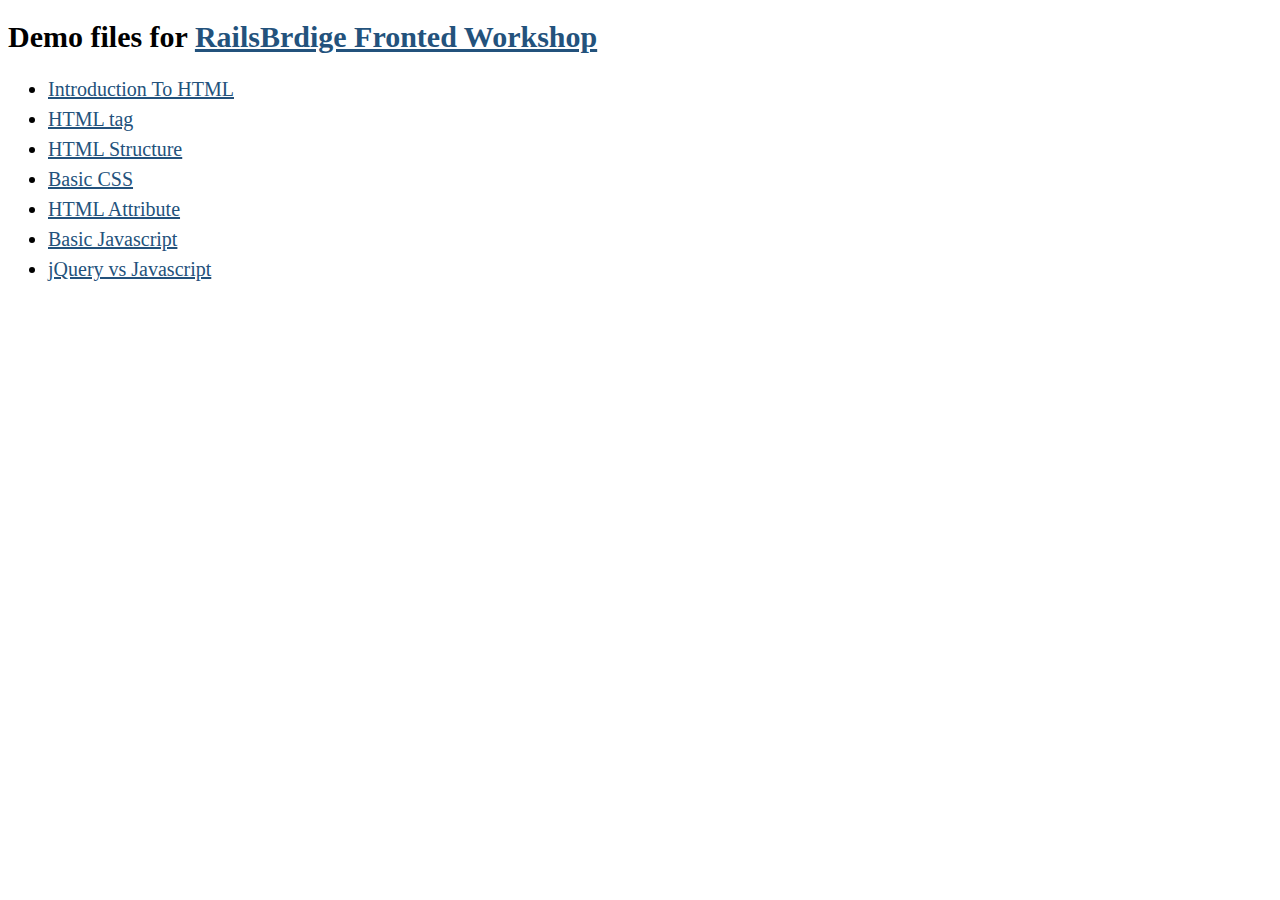
<file: demo/index.html>
<!DOCTYPE html>
<html>
<head>
	<meta charset="utf-8">
	<title> Fronted workshop - Demo Files</title>
	<style type="text/css" media="screen">
		a, a:visited, a:hover, a:focus{
			color: #23527c;
		}
		h1{
			font-size: 30px;
		}
		li{
           font-size: 20px;
           line-height: 30px;
		}
	</style>
</head>
<body>
	
	<h1>Demo files for <a href="http://docs.railsbridge.org/frontend/frontend" target="_blank">RailsBrdige Fronted Workshop</a></h1>
	<ul>
		<li><a href="1-html.html">Introduction To HTML</a></li>
		<li><a href="2-tag.html">HTML tag</a></li>
		<li><a href="3-page-structure.html">HTML Structure</a></li>
		<li><a href="4-css.html">Basic CSS</a></li>
		<li><a href="5-attribute.html">HTML Attribute</a></li>
		<li><a href="6-js-interactive.html">Basic Javascript</a></li>
		<li><a href="7-js-jquery.html">jQuery vs Javascript</a></li>
	</ul>
</body>
</html>
</file>
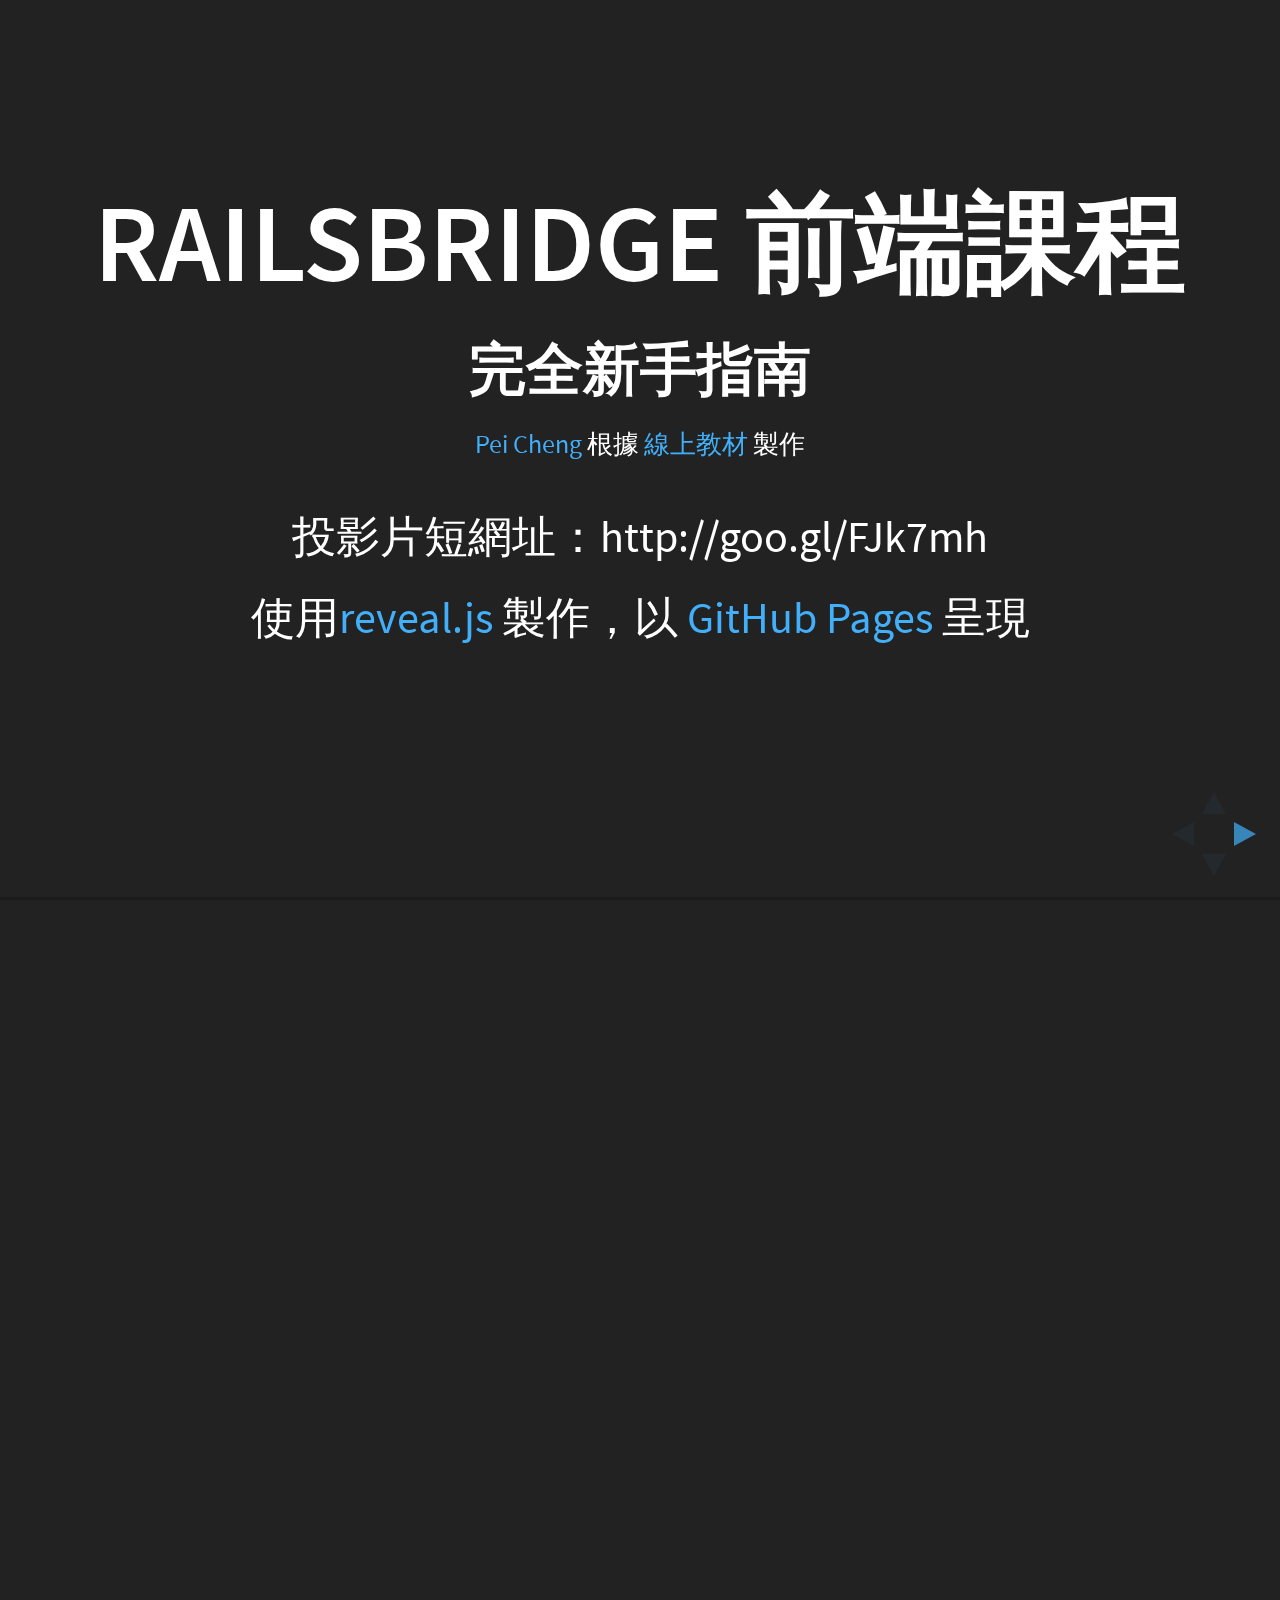
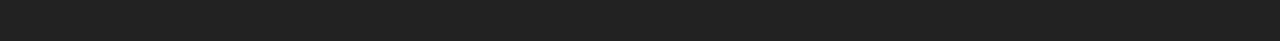
<file: slides/index.html>
<!doctype html>
<html lang="en">

	<head>
		<meta charset="utf-8">

		<title>RailsBridge Frontend Course</title>

		<meta name="description" content="A framework for easily creating beautiful presentations using HTML">
		<meta name="author" content="Hakim El Hattab">

		<meta name="apple-mobile-web-app-capable" content="yes" />
		<meta name="apple-mobile-web-app-status-bar-style" content="black-translucent" />

		<meta name="viewport" content="width=device-width, initial-scale=1.0, maximum-scale=1.0, user-scalable=no, minimal-ui">

		<link rel="stylesheet" href="css/reveal.css">
		<link rel="stylesheet" href="css/theme/black.css" id="theme">

		<!-- Code syntax highlighting -->
		<link rel="stylesheet" href="lib/css/zenburn.css">

		<!-- Printing and PDF exports -->
		<script>
			var link = document.createElement( 'link' );
			link.rel = 'stylesheet';
			link.type = 'text/css';
			link.href = window.location.search.match( /print-pdf/gi ) ? 'css/print/pdf.css' : 'css/print/paper.css';
			document.getElementsByTagName( 'head' )[0].appendChild( link );
		</script>

		<!--[if lt IE 9]>
		<script src="lib/js/html5shiv.js"></script>
		<![endif]-->
	</head>

	<body>

		<div class="reveal">

			<!-- Any section element inside of this container is displayed as a slide -->
			<div class="slides">
				<section>
					<h1>RailsBridge 前端課程</h1>
					<h3>完全新手指南</h3>
					<p>
						<small><a href="https://www.facebook.com/pei.w.cheng" target="_blank">Pei Cheng</a> 根據 <a href="http://docs.railsbridge.org/frontend/frontend" target="_blank">線上教材</a> 製作</small>
					</p>
					<p>投影片短網址：http://goo.gl/FJk7mh</p>
					<p>使用<a href="http://lab.hakim.se/reveal-js/" target="_blank">reveal.js</a> 製作，以 <a href="https://pages.github.com/" target="_blank">GitHub Pages</a> 呈現</p>
				</section>

				<section>
					<section>
						<h2>動手做</h2>
						<p>今天帶了電腦就來玩吧</p>
						<p><img src="images/page_sample.jpg" alt=""></p>
					</section>
					<section>
						<h2>Agenda</h2>
						<table>
							<tbody>
								<tr>
									<td>9:30 - 12:30</td>
									<td>介紹 HTML, CSS, DevTool</td>
								</tr>
								<tr>
									<td>12:30 - 14: 00</td>
									<td>午餐</td>
								</tr>
								<tr>
									<td>14:00~</td>
									<td>下載起始檔案，開始動手做</td>
								</tr>
								<tr>
									<td>16:30</td>
									<td>大家分享自己的作品</td>
								</tr>
								<tr>
									<td>17:00</td>
									<td>結尾 (介紹 JS, 學習資源)</td>
								</tr>
								<tr>
									<td> </td>
									<td>拍照 賦歸</td>
								</tr>
							</tbody>
						</table>
					</section>
					<section>
						<h2>今天會用到的...</h2>
						<ul>
							<li>瀏覽器 - Chrome</li>
							<li>文字編輯器 - sublime Text</li>
						</ul>
					</section>
					<section>
						<h2>今天玩什麼</h2>
						<ul>
							<li>HTML - 網頁結構</li>
							<li>CSS - 調整排版與樣式</li>
							<li>Javascript - 互動</li>
						</ul>
					</section>
				</section>

				<section>
					<section>
						<h2>What is HTML?</h2>
						<p><span style="color: #FF0;">H</span>yper-<span style="color: #FF0;">T</span>ext <span style="color: #FF0;">M</span>arkup <span style="color: #FF0;">L</span>anguage</p>
						<p>超文件標示語言</p>
						<p class="fragment">「網頁建立和其它可在網頁瀏覽器中看到的資訊」(<a href="http://zh.wikipedia.org/wiki/HTML" target="_blank">Wiki</a>)</p>
					</section>
					<section>
						<h2>Hello World!</h2>
						<ol>
							<li>開始之前，先確認大家的環境</li>
							<li>瀏覽器 - Chrome</li>
							<li>文字編輯器 - Submline Text 3</li>
							<li>Let's coding!</li>
							<li><a href="#/10">Sublime Text 指令</a></li>
							<li><a href="../demo/1-html.html" target="_blank">Demo 1 Hello World</a></li>	
						</ol>
					</section>
				</section>
				<section>
					<section>
						<h2>HTML Tag</h2>
					<p>Tag 用來決定文字代表什麼</p>
					<p>巢狀結構</p>
					<p>Hi, I am <em>Pei</em></p>
					<pre><code data-trim>
<p>Hi, I am <em>Pei</em></p>
					</code></pre>
					<p><a href="../demo/2-tag.html" target="_blank">Demo 2 - html tag</a></p>
					</section>
					<section>
						<h2>常見 HTML tag (part 1)</h2>
						<table align="center" border="1" cellpadding="3" cellspacing="0">
							<tbody><tr>
							<th>Tag</th>
							<th>Purpose</th>
							</tr>
							<tr>
							<td>a</td>
							<td>A link (the 'a' stands for Anchor)</td>
							</tr>
							<tr>
							<td>h1-h6</td>
							<td>Various headers, h1 is the most important, h6 the least.</td>
							</tr>
							<tr>
							<td>ul</td>
							<td>Start a bulleted list (an 'unordered list')</td>
							</tr>
							<tr>
							<td>ol</td>
							<td>Start a numbered list (an 'ordered list')</td>
							</tr>
							<tr>
							<td>li</td>
							<td>A single thing within a list (a 'list item')</td>
							</tr>
							</tbody>
						</table>
					</section>
					<section>
						<h2>常見 HTML tag (part 2)</h2>
						<table>
							<tbody>
							<tr>
							<th>Tag</th>
							<th>Purpose</th>
							</tr>
								<tr>
							<td>table, tr, td</td>
							<td>You can make tables (like this one) with table rows and data cells</td>
							</tr>
							<tr>
							<td>form</td>
							<td>A form that can collect data from user input</td>
							</tr>
							<tr>
							<td>input</td>
							<td>A text input, a button, or a checkbox in a form</td>
							</tr>
							<tr>
							<td>div</td>
							<td>A section marker that doesn't do anything specific to the contents itself, but does make a new line after.</td>
							</tr>
							<tr>
							<td>span</td>
							<td>Another section marker that doesn't do anything to its contents, but is inline - it does not make a new line after.</td>
							</tr>
							</tbody></table>
							</tbody>
						</table>
					</section>
					<section>
						<h2>HTML 頁面結構</h2>
						<p><a href="../demo/3-page-structure.html" target="_blank"> Demo 3 - Page Structure</a></p>
						<p>doctype, head, body</p>		
					</section>
					<section>
						<h2>HTML5 語意標籤</h2>
						<table align="center" border="1" cellpadding="3" cellspacing="0">
							<tbody><tr>
							<th>Tag</th>
							<th>Purpose</th>
							</tr>
							<tr>
							<td>section</td>
							<td>A section of a document</td>
							</tr>
							<tr>
							<td>nav</td>
							<td>A navigation section</td>
							</tr>
							<tr>
							<td>header</td>
							<td>The header for a page. (This is different from the head element, which contains metadata about the page!)</td>
							</tr>
							<tr>
							<td>footer</td>
							<td>The footer for a page</td>
							</tr>
							<tr>
							<td>main</td>
							<td>The important content on a page</td>
							</tr>
							<tr>
							<td>aside</td>
							<td>Content not essential to the main content</td>
							</tr>
							</tbody></table>
					</section>
				</section>
				<section>
					<section>
						<h2>CSS</h2>
						<p><span style="color: #FF0;">C</span>ascading <span style="color: #FF0;">S</span>tyle<span style="color: #FF0;">S</span>heets - 階層式樣式表</p>
						<p>提供樣式</p>
						<p></p>	
					</section>
					<section>
						<h2>CSS selector</h2>
						<p><img src="images/css.png" alt="CSS selector"></p>
						<a href="http://www.w3schools.com/tags/ref_color_tryit.asp" target="_blank">PapayaWhip? （顏色名字和色碼）</a>
					</section>
					<section>					
						<h2>padding 是什麼？</h2>
						<p><img src="images/boxmodel.png" alt="Box Model"></p>
						<p><a href="../demo/4-css.html" target="_blank">Demo 4 - CSS 動手玩</a></p>

					</section>
					<section>
						<h2>CSS reference</h2>
						<p><a href="https://developer.mozilla.org/en-US/docs/Web/CSS/Reference" target="_blank">MDN CSS reference</a></p>
						<p>使用時可搭配 <a href="http://caniuse.com/" target="_blank">Can I Use</a> 查詢瀏覽器支援</p>
					</section>
				</section>
				<section>
					<section>
						<h2>HTML 屬性 (Attributes)</h2>
						<p>提供 tag 額外資訊，例如不同的表單輸入</p>
					</section>
					<section>
						<h2>表單</h2>
						<p>
							<input type="text"><br>
							<input type="password"><br>
							<input type="radio" name="gender" value="boy">男生
							<input type="radio" name="gender" value="girl">女生<br>
							嗜好：<input type="checkbox" name="hobby" value="read">閱讀 <input type="checkbox" name="hobby" value="music">音樂 <input type="checkbox" name="hobby" value="movie">電影
						</p>
						<pre><code>
<input type="text">
<input type="password">
<input type="radio" name="gender" value="boy">男生 <input type="radio" name="gender" value="girl">女生
嗜好：<input type="checkbox" name="hobby" value="read">閱讀 <input type="checkbox" name="hobby" value="music">音樂 <input type="checkbox" name="hobby" value="movie">電影
						</code></pre>
					</section>
					<section>
						<h2>class &amp; id</h2>
						<p>給 tag 名字，根據這些名字來寫 css</p>
						<p>特定 tag -> id</p>
						<p>一群 tag -> class</p>
						<p><a href="../demo/5-attribute.html" target="_blank">Demo 5: HTML Attribute</a></p>	
					</section>
				</section>
				<section>
					<section>
						<h2>DevTool</h2>
						<p>直接打開瀏覽器吧</p>
						<p>打開方式：</p>
						<ul>
							<li>右鍵 -> 檢查元素</li>
							<li>上方選單 -> 檢視 -> 開發人員選項 -> 開發人員工具</li>
							<li>右上三條線 "漢堡" 選單 -> 更多工具 -> 開發人員工具</li>
							<li>快捷鍵： Windows: Crtl + Shift + I, MAC: Cmd + Opt + I</li>
						</ul>
					</section>
					<section>
						<h2>參考資料</h2>
						<p><a href="https://developer.chrome.com/devtools" target="_blank">https://developer.chrome.com/devtools 文件</a></p>
						<p><a href="https://umaar.com/dev-tips/" target="_blank">Dev Tips Daily</a></p>
						<p><a href="http://discover-devtools.codeschool.com/" target="_blank">Explore and Master Chrome DevTools (影片)</a></p>
					</section>
				</section>
				<section>
					<section>
						<h2>製作頁面</h2>
						<p>下載 <a href="https://github.com/eanakashima/front-end-lesson/archive/master.zip">起始檔案</a></p>
						<p>確認可以在瀏覽器開啟</p>
					</section>
					<section>
						<h2>添加資訊</h2>
						<ol>
							<li>填入內容</li>
							<li>加入圖片 (img tag)</li>
							<li> 添加連結頁面內跳轉或者外連 (anchor tag)</li>
						</ol>
					</section>
					<section>
						<h2>頁面分欄</h2>
						<p>http://zh-tw.learnlayout.com/toc.html</p>
						<p>float</p>
						<p>column 寬度設定</p>
					</section>
					
				</section>
				<section>
				<section>
						<h2>增加互動</h2>
						<p>使用javascript</p>
						<p><a href="../demo/6-js-interactive.html"target="_blank">Demo 6 - 添加 javascript</a></p>
					</section>
					<section>
						<h2>javascript - jQuery library</h2>
						<ol>
							<li>跨瀏覽器支援</li>
							<li>selector 語法和 css 類似</li>
							<li>提供 animation, hide...等多種 function，加速開發流程</li>
							<li>網路上資源豐富</li>
							<li><a href="/demo/7-js-jquery.html"target="_blank">Demo 7 - jQuery vs native Javascript</a></li>
						</ol>
					</section>
					<section>
						<h2>javascript - native javascript</h2>
						<ol>
							<li>不需要額外載入 Library</li>
							<li>注意瀏覽器支援</li>
						</ol>
					</section>
				</section>
				<section>
					<section>
					<h2>學習資源</h2>
					<ul>
						<li><a href="http://docs.railsbridge.org/frontend/resources" target="_blank">Listed Resources on RailsBridge</a></li>
						<li>Rails Girls Weekly - 從零開始的網頁設計- HTML & CSS基礎建設 <a href="https://www.youtube.com/channel/UCGaidly9iC-V3P6hScH95Cw" target="_blank">影片</a> (影片下方有共筆)</li>

						<li><a href="http://zh-tw.learnlayout.com/" target="_blank">學習 CSS 版面配置</a></li>
						<li><a href="http://flukeout.github.io/" target="_blank">CSS Diner</a> - 從餐桌上學 CSS</li>
						
						<li><a href="https://trello.com/b/SfJlgg4P/computer-science-learning-resource" target="_blank">computer science learning resource 電腦科學學習資源</a></li>
						<li><a href="http://www.w3schools.com/" target="_blank">W3 Schools</a> 教學</li>
						<li><a href="https://developers.google.com/web/fundamentals/" target="_blank">Web Fundamentals - Best practices for great multi-device web experiences</a></li>

						<li><a href="http://purecss3.net/doraemon/doraemon_css3.html " target="_blank">用 HTML + CSS 畫多啦 A 夢</a></li>
						<li><a href="http://codepen.io/jakealbaugh/full/PwLXXP" target="_blank">如何用 CSS3 畫愛心 動畫版</a>,<a href="http://codepen.io/willh/full/xborwN" target="_blank">(保哥做的可用滑鼠單擊暫停版)</a> </li>
						
					</ul>
					</section>
					<section>
						<ul>
							<li>開發時的參考資料 <ul>
							<li><a href="https://developer.mozilla.org/zh-TW/" target="_blank">MDN - Mozilla Developer Network</a></li>
							<li><a href="http://caniuse.com/" target="_blank">Can I Use</a></li>
						</ul>
						</li>
						</ul>
					</section>
					<section>
						<h2>實體和線上活動</h2>
						<div class="fragment">
							<h3 style="color: rgb(199, 138, 79);">Conference</h3>
								<p>Modern Web Conf (2015/5/15-16), JSDC (2015 下半年)...</p>
						</div>
						<div class="fragment">
							<h3 style="color: rgb(199, 138, 79);">社群／聚會</h3>
							<p>javascript.tw, Front-End Developers Taiwan, HTML5與CSS3在台灣, 幾乎所有 JS fraomework 都有 FB group, 可以到各社群頁面參與討論和參加活動</p>
						</div>
					</section>
				</section>
				<section>
					<h2>Sublime Text 基本指令</h2>
					<ul>
						<li>開新檔案：Crtl + N / Cmd + N</li>
						<li>Crtl+ O 開啟檔案 / Cmd + N 開啟....<br>
							(window上 開始檔案和開啟資料夾是分開選項<br>
							mac上 是同一選項 - 使用開起...)
						</li>
						<li>Crtl + S / Cmd + S 儲存</li>
						<li><a href="http://docs.sublimetext.tw/" taget="_blank">Sublime Text 手冊</a></li>
					</ul>
					<p>Set Syntax (程式碼著色等) - Crtl + Shift + P / Cmd + Shift + P or View -> Syntax -> 選擇語言</p>
				</section>
			</div>

		</div>

		<script src="lib/js/head.min.js"></script>
		<script src="js/reveal.js"></script>

		<script>

			// Full list of configuration options available at:
			// https://github.com/hakimel/reveal.js#configuration
			Reveal.initialize({
				controls: true,
				progress: true,
				history: true,
				center: true,

				transition: 'slide', // none/fade/slide/convex/concave/zoom

				// Optional reveal.js plugins
				dependencies: [
					{ src: 'lib/js/classList.js', condition: function() { return !document.body.classList; } },
					{ src: 'plugin/markdown/marked.js', condition: function() { return !!document.querySelector( '[data-markdown]' ); } },
					{ src: 'plugin/markdown/markdown.js', condition: function() { return !!document.querySelector( '[data-markdown]' ); } },
					{ src: 'plugin/highlight/highlight.js', async: true, condition: function() { return !!document.querySelector( 'pre code' ); }, callback: function() { hljs.initHighlightingOnLoad(); } },
					{ src: 'plugin/zoom-js/zoom.js', async: true },
					{ src: 'plugin/notes/notes.js', async: true }
				]
			});

		</script>

	</body>
</html>
</file>
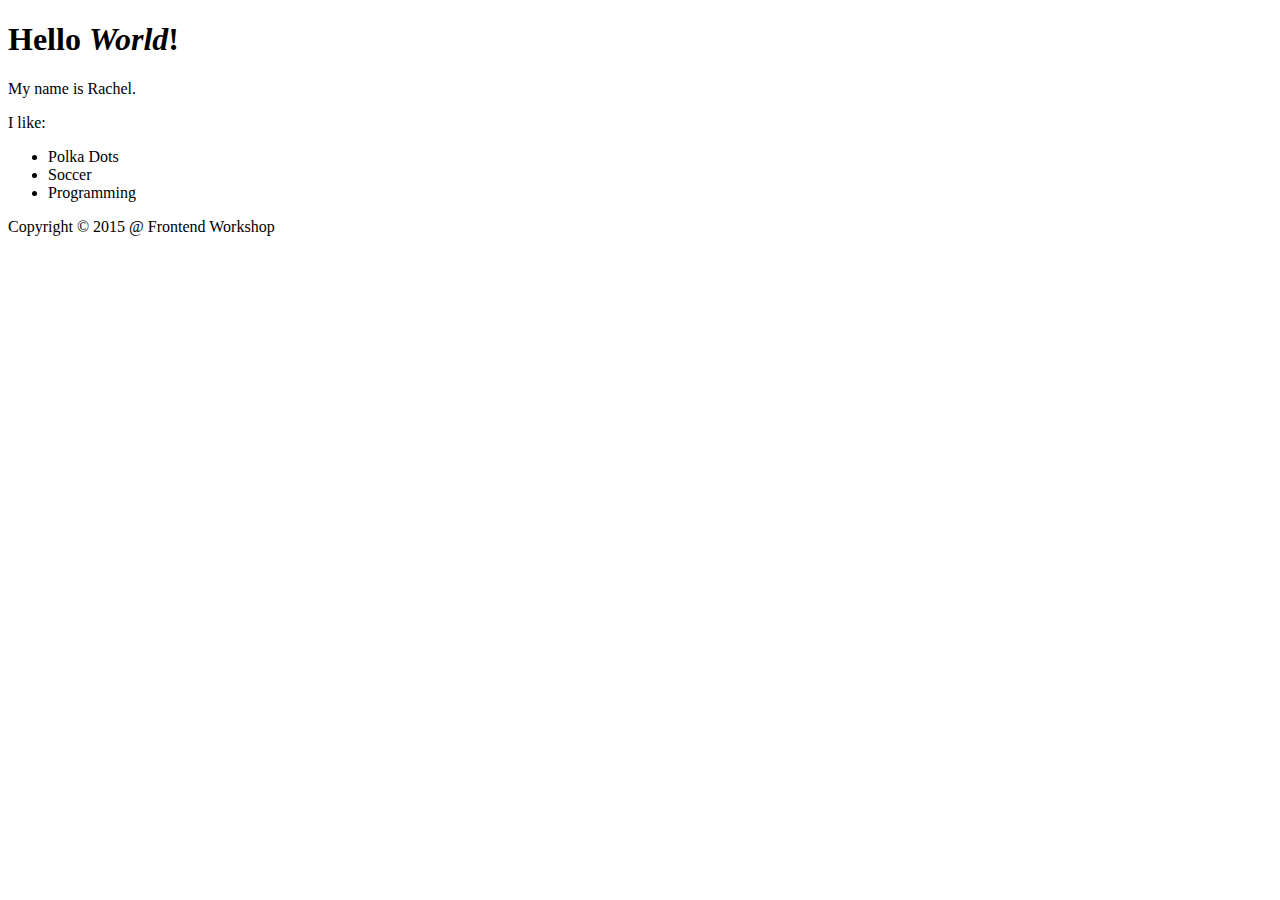
<file: demo/3-page-structure.html>
<!-- 
告訴瀏覽器，這是HTML 5
html 文件得開頭和結尾
header - 文件資訊，例如標題，css和javascript 檔案繃
body - 要顯示的部分
 -->
<!DOCTYPE html>
<html>
<head>
	<meta charset="utf-8">
	<title>This is a demo page</title>
</head>
<body>
<header>
	<h1>Hello <em>World</em>!</h1>
</header>
<section>
	<p>My name is Rachel.</p>
	<p>I like:</p>
	<ul>
	  <li>Polka Dots</li>
	  <li>Soccer</li>
	  <li>Programming</li>
	</ul>
</section>
<footer>
	Copyright &copy; 2015 @ Frontend Workshop
</footer>
</body>
</html>
</file>
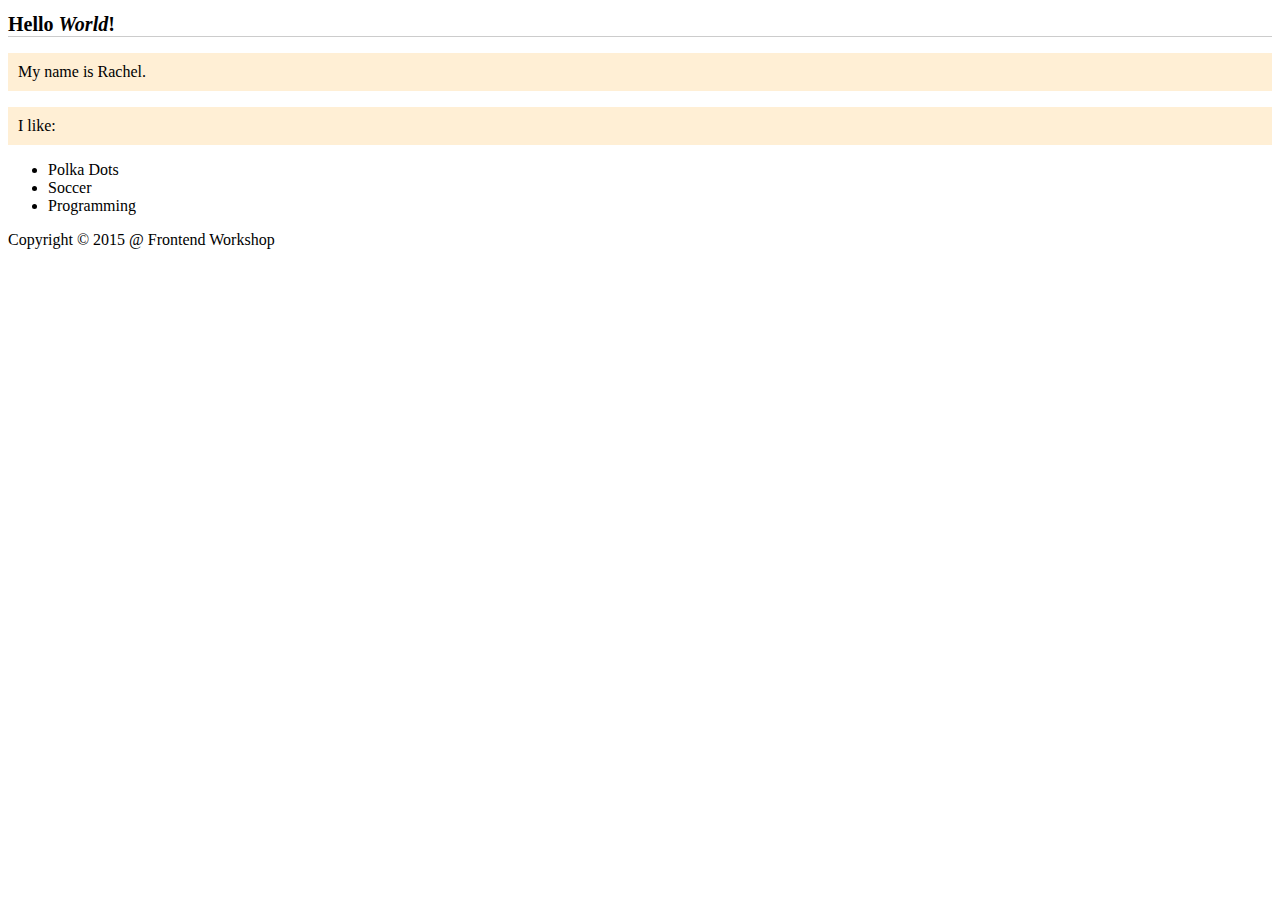
<file: demo/4-css.html>
<!-- 
css <style>
 -->
<!DOCTYPE html>
<html>
<head>
	<meta charset="utf-8">
	<title>This is a demo page</title>
	<style type="text/css" media="screen">
		h1 {
		  font-size: 20px;
		  border-bottom: 1px solid #cccccc;
		}

		p {
		  padding: 10px;
		  background-color: papayaWhip;
		}
</style>
</head>
<body>
<header>
	<h1>Hello <em>World</em>!</h1>
</header>
<section>
	<p>My name is Rachel.</p>
	<p>I like:</p>
	<ul>
	  <li>Polka Dots</li>
	  <li>Soccer</li>
	  <li>Programming</li>
	</ul>
</section>
<footer>
	Copyright &copy; 2015 @ Frontend Workshop
</footer>
</body>
</html>
</file>
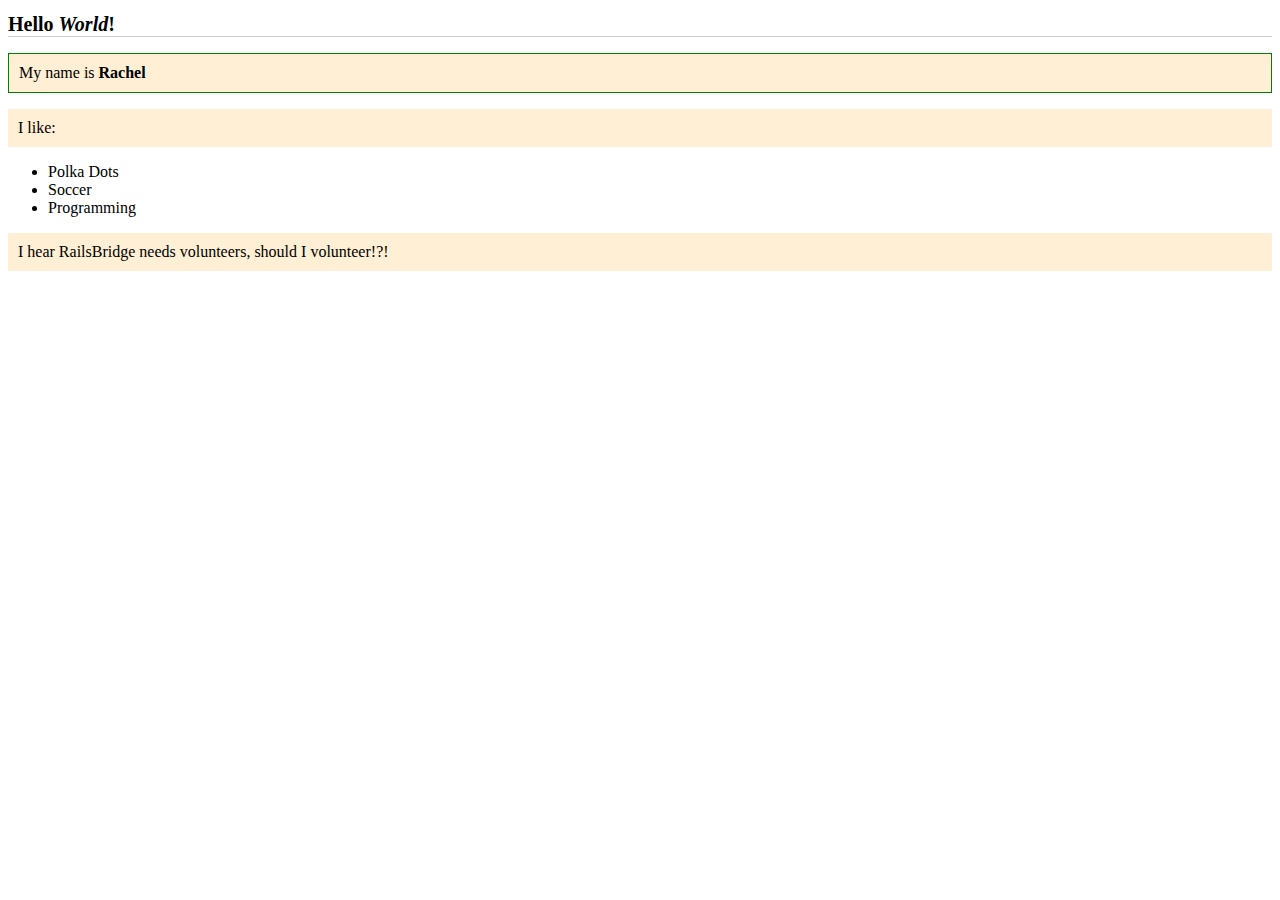
<file: demo/5-attribute.html>
<!-- 
添加 css class and id 給 樣式
 -->
<!DOCTYPE html>
<html>
<head>
	<meta charset="utf-8">
	<title>This is a demo page</title>
	<style type="text/css" media="screen">
		h1 {
		  font-size: 20px;
		  border-bottom: 1px solid #cccccc;
		}

		p {
		  padding: 10px;
		  background-color: papayaWhip;
		}
		.special {
		  border: 1px solid green;
		}
		#user-name {
		  font-weight: bold;
		}
</style>
</head>
<body>
<h1>Hello <em>World</em>!</h1>
<p class="special">My name is
  <span id="user-name">Rachel</span>
</p>
<p>I like:</p>
<ul>
  <li>Polka Dots</li>
  <li>Soccer</li>
  <li>Programming</li>
</ul>
<p>I hear RailsBridge needs volunteers, should I volunteer!?!</p>
</body>
</html>
</file>
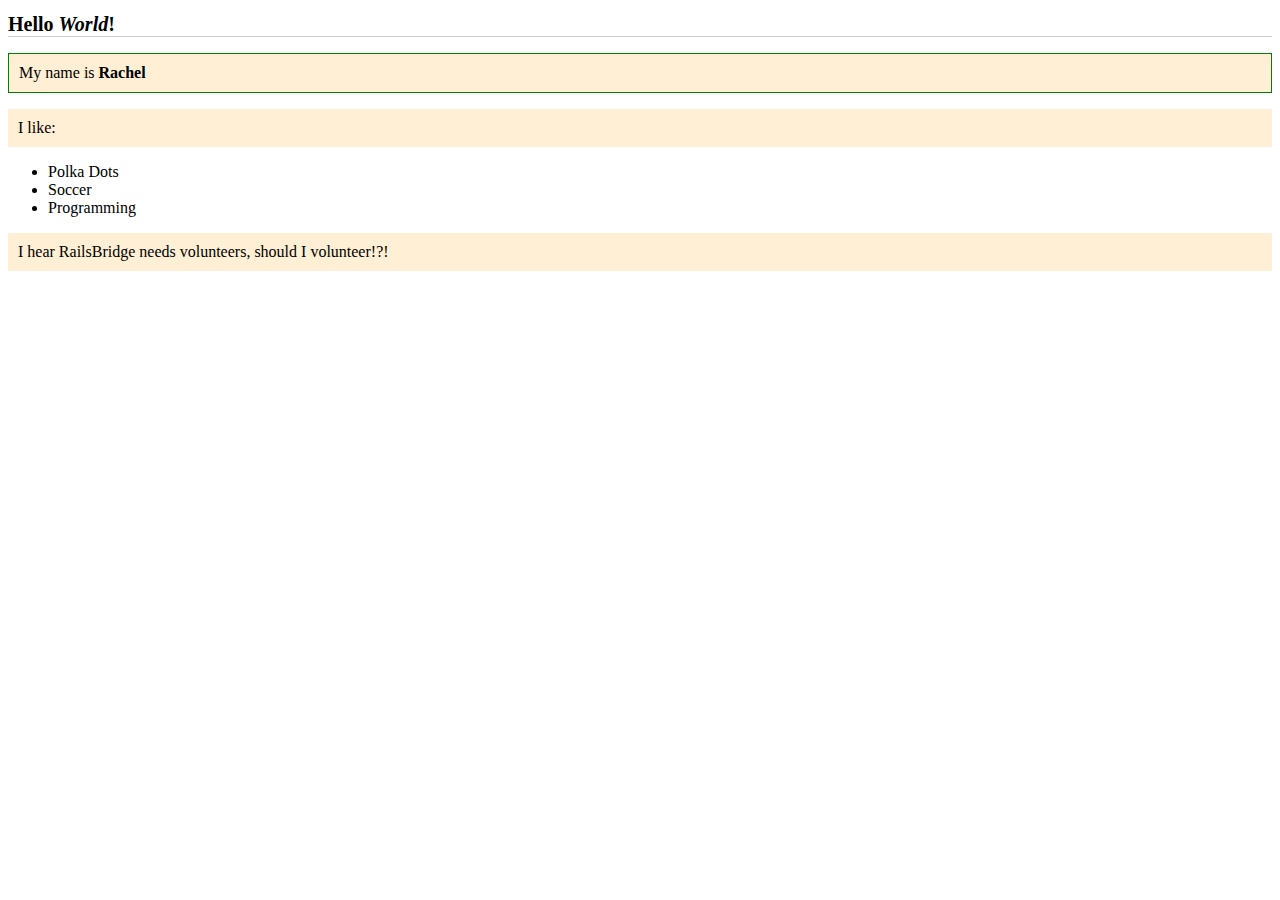
<file: demo/6-js-interactive.html>
<!-- 
增加 javascript 互動
 -->
<!DOCTYPE html>
<html>
<head>
	<meta charset="utf-8">
	<title>This is a demo page</title>
	<style type="text/css" media="screen">
		h1 {
		  font-size: 20px;
		  border-bottom: 1px solid #cccccc;
		}

		p {
		  padding: 10px;
		  background-color: papayaWhip;
		}
		.special {
		  border: 1px solid green;
		}
		#user-name {
		  font-weight: bold;
		}
</style>
<script type="text/javascript">
  function replaceName() {
    var myNewName = window.prompt('Pick a new name!');
    document.getElementById('user-name').innerHTML = myNewName;
  }

  document.onclick = replaceName;
</script>
</head>
<body>
<h1>Hello <em>World</em>!</h1>
<p class="special">My name is
  <span id="user-name">Rachel</span>
</p>
<p>I like:</p>
<ul>
  <li>Polka Dots</li>
  <li>Soccer</li>
  <li>Programming</li>
</ul>
<p>I hear RailsBridge needs volunteers, should I volunteer!?!</p>
</body>
</html>
</file>
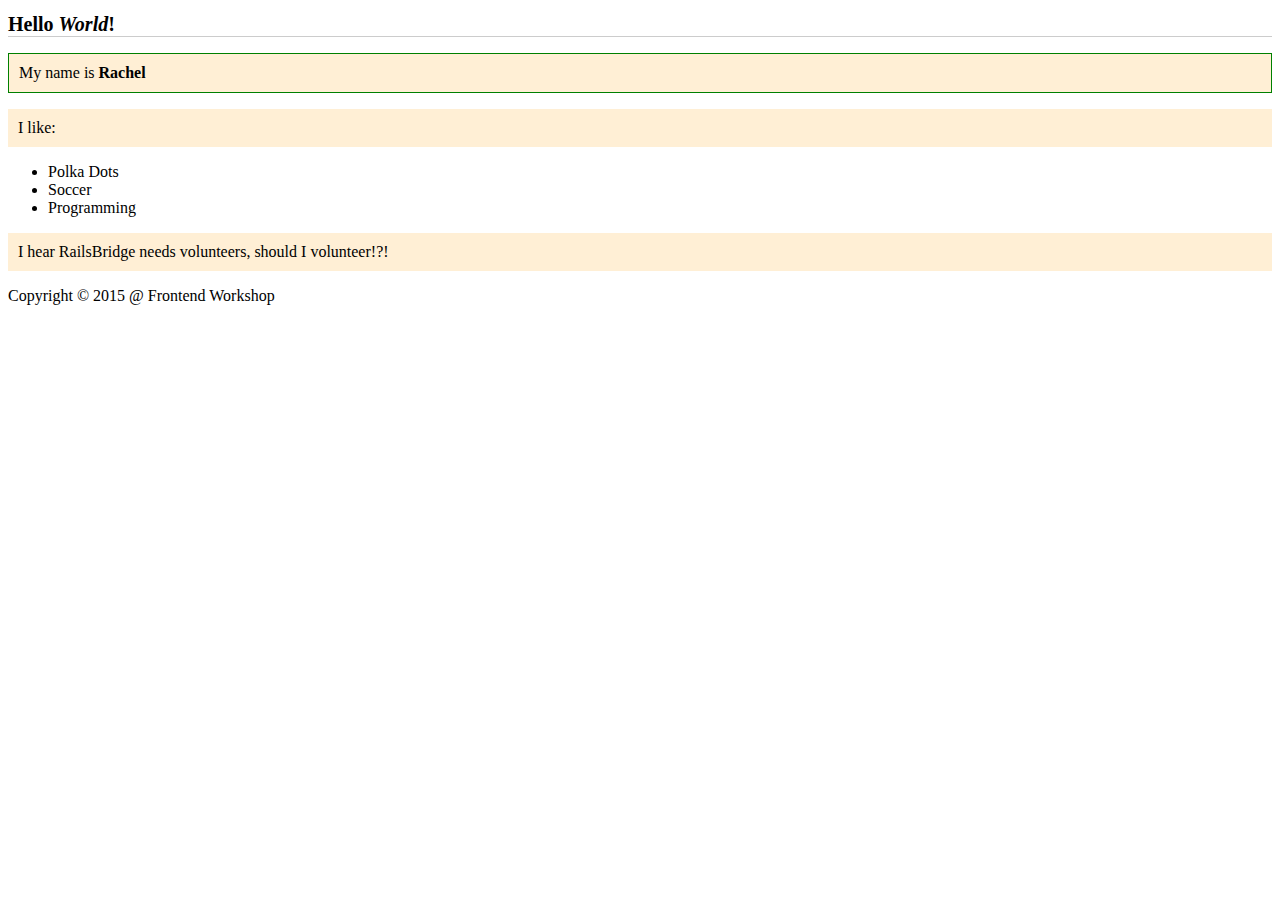
<file: demo/7-js-jquery.html>
<!-- 
增加 javascript 互動
 -->
<!DOCTYPE html>
<html>
<head>
	<meta charset="utf-8">
	<title>This is a demo page</title>
	<style type="text/css" media="screen">
		h1 {
		  font-size: 20px;
		  border-bottom: 1px solid #cccccc;
		}

		p {
		  padding: 10px;
		  background-color: papayaWhip;
		}
		.special {
		  border: 1px solid green;
		}
		#user-name {
		  font-weight: bold;
		}
</style>
<!-- jQuery
<script src="//code.jquery.com/jquery-1.11.2.min.js"></script>
<script type="text/javascript">
	$(document).ready(function() {
	  /* Add code from the next steps here */
	  $("#copyright").click(function(){ 
		  $(this).css('color','red'); 
		});
	});
</script> -->
<!-- native javascript 
<script type="text/javascript">
function init(){
	var copyright = document.getElementById("copyright");
	copyright.addEventListener("click", function(event){
		this.style.color = "red";
	});
}-->
</script>
</head>
<!-- <body onload="init()"> -->
<body>
<h1>Hello <em>World</em>!</h1>
<p class="special">My name is
  <span id="user-name">Rachel</span>
</p>
<p>I like:</p>
<ul>
  <li>Polka Dots</li>
  <li>Soccer</li>
  <li>Programming</li>
</ul>
<p>I hear RailsBridge needs volunteers, should I volunteer!?!</p>
<footer id="copyright">
	Copyright &copy; 2015 @ Frontend Workshop
</footer>
</body>
</html>
</file>
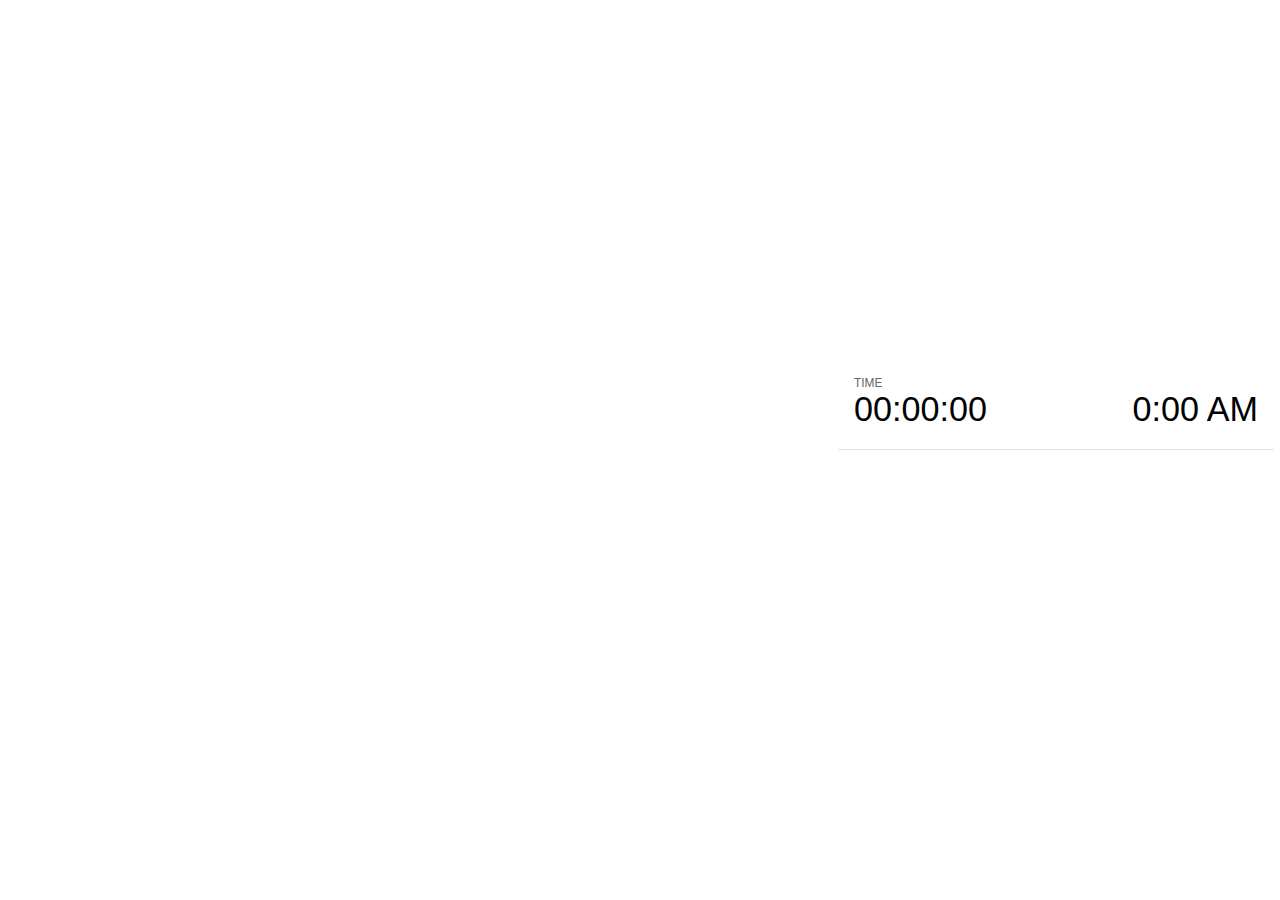
<file: slides/plugin/notes/notes.html>
<!doctype html>
<html lang="en">
	<head>
		<meta charset="utf-8">

		<title>reveal.js - Slide Notes</title>

		<style>
			body {
				font-family: Helvetica;
			}

			#current-slide,
			#upcoming-slide,
			#speaker-controls {
				padding: 6px;
				box-sizing: border-box;
				-moz-box-sizing: border-box;
			}

			#current-slide iframe,
			#upcoming-slide iframe {
				width: 100%;
				height: 100%;
				border: 1px solid #ddd;
			}

			#current-slide .label,
			#upcoming-slide .label {
				position: absolute;
				top: 10px;
				left: 10px;
				font-weight: bold;
				font-size: 14px;
				z-index: 2;
				color: rgba( 255, 255, 255, 0.9 );
			}

			#current-slide {
				position: absolute;
				width: 65%;
				height: 100%;
				top: 0;
				left: 0;
				padding-right: 0;
			}

			#upcoming-slide {
				position: absolute;
				width: 35%;
				height: 40%;
				right: 0;
				top: 0;
			}

			#speaker-controls {
				position: absolute;
				top: 40%;
				right: 0;
				width: 35%;
				height: 60%;
				overflow: auto;

				font-size: 18px;
			}

				.speaker-controls-time.hidden,
				.speaker-controls-notes.hidden {
					display: none;
				}

				.speaker-controls-time .label,
				.speaker-controls-notes .label {
					text-transform: uppercase;
					font-weight: normal;
					font-size: 0.66em;
					color: #666;
					margin: 0;
				}

				.speaker-controls-time {
					border-bottom: 1px solid rgba( 200, 200, 200, 0.5 );
					margin-bottom: 10px;
					padding: 10px 16px;
					padding-bottom: 20px;
					cursor: pointer;
				}

				.speaker-controls-time .reset-button {
					opacity: 0;
					float: right;
					color: #666;
					text-decoration: none;
				}
				.speaker-controls-time:hover .reset-button {
					opacity: 1;
				}

				.speaker-controls-time .timer,
				.speaker-controls-time .clock {
					width: 50%;
					font-size: 1.9em;
				}

				.speaker-controls-time .timer {
					float: left;
				}

				.speaker-controls-time .clock {
					float: right;
					text-align: right;
				}

				.speaker-controls-time span.mute {
					color: #bbb;
				}

				.speaker-controls-notes {
					padding: 10px 16px;
				}

				.speaker-controls-notes .value {
					margin-top: 5px;
					line-height: 1.4;
					font-size: 1.2em;
				}

			.clear {
				clear: both;
			}

			@media screen and (max-width: 1080px) {
				#speaker-controls {
					font-size: 16px;
				}
			}

			@media screen and (max-width: 900px) {
				#speaker-controls {
					font-size: 14px;
				}
			}

			@media screen and (max-width: 800px) {
				#speaker-controls {
					font-size: 12px;
				}
			}

		</style>
	</head>

	<body>

		<div id="current-slide"></div>
		<div id="upcoming-slide"><span class="label">UPCOMING:</span></div>
		<div id="speaker-controls">
			<div class="speaker-controls-time">
				<h4 class="label">Time <span class="reset-button">Click to Reset</span></h4>
				<div class="clock">
					<span class="clock-value">0:00 AM</span>
				</div>
				<div class="timer">
					<span class="hours-value">00</span><span class="minutes-value">:00</span><span class="seconds-value">:00</span>
				</div>
				<div class="clear"></div>
			</div>

			<div class="speaker-controls-notes hidden">
				<h4 class="label">Notes</h4>
				<div class="value"></div>
			</div>
		</div>

		<script src="../../plugin/markdown/marked.js"></script>
		<script>

			(function() {

				var notes,
					notesValue,
					currentState,
					currentSlide,
					upcomingSlide,
					connected = false;

				window.addEventListener( 'message', function( event ) {

					var data = JSON.parse( event.data );

					// Messages sent by the notes plugin inside of the main window
					if( data && data.namespace === 'reveal-notes' ) {
						if( data.type === 'connect' ) {
							handleConnectMessage( data );
						}
						else if( data.type === 'state' ) {
							handleStateMessage( data );
						}
					}
					// Messages sent by the reveal.js inside of the current slide preview
					else if( data && data.namespace === 'reveal' ) {
						if( /ready/.test( data.eventName ) ) {
							// Send a message back to notify that the handshake is complete
							window.opener.postMessage( JSON.stringify({ namespace: 'reveal-notes', type: 'connected'} ), '*' );
						}
						else if( /slidechanged|fragmentshown|fragmenthidden|overviewshown|overviewhidden|paused|resumed/.test( data.eventName ) && currentState !== JSON.stringify( data.state ) ) {
							window.opener.postMessage( JSON.stringify({ method: 'setState', args: [ data.state ]} ), '*' );
						}
					}

				} );

				/**
				 * Called when the main window is trying to establish a
				 * connection.
				 */
				function handleConnectMessage( data ) {

					if( connected === false ) {
						connected = true;

						setupIframes( data );
						setupKeyboard();
						setupNotes();
						setupTimer();
					}

				}

				/**
				 * Called when the main window sends an updated state.
				 */
				function handleStateMessage( data ) {

					// Store the most recently set state to avoid circular loops
					// applying the same state
					currentState = JSON.stringify( data.state );

					// No need for updating the notes in case of fragment changes
					if ( data.notes ) {
						notes.classList.remove( 'hidden' );
						if( data.markdown ) {
							notesValue.innerHTML = marked( data.notes );
						}
						else {
							notesValue.innerHTML = data.notes;
						}
					}
					else {
						notes.classList.add( 'hidden' );
					}

					// Update the note slides
					currentSlide.contentWindow.postMessage( JSON.stringify({ method: 'setState', args: [ data.state ] }), '*' );
					upcomingSlide.contentWindow.postMessage( JSON.stringify({ method: 'setState', args: [ data.state ] }), '*' );
					upcomingSlide.contentWindow.postMessage( JSON.stringify({ method: 'next' }), '*' );

				}

				// Limit to max one state update per X ms
				handleStateMessage = debounce( handleStateMessage, 200 );

				/**
				 * Forward keyboard events to the current slide window.
				 * This enables keyboard events to work even if focus
				 * isn't set on the current slide iframe.
				 */
				function setupKeyboard() {

					document.addEventListener( 'keydown', function( event ) {
						currentSlide.contentWindow.postMessage( JSON.stringify({ method: 'triggerKey', args: [ event.keyCode ] }), '*' );
					} );

				}

				/**
				 * Creates the preview iframes.
				 */
				function setupIframes( data ) {

					var params = [
						'receiver',
						'progress=false',
						'history=false',
						'transition=none',
						'autoSlide=0',
						'backgroundTransition=none'
					].join( '&' );

					var hash = '#/' + data.state.indexh + '/' + data.state.indexv;
					var currentURL = data.url + '?' + params + '&postMessageEvents=true' + hash;
					var upcomingURL = data.url + '?' + params + '&controls=false' + hash;

					currentSlide = document.createElement( 'iframe' );
					currentSlide.setAttribute( 'width', 1280 );
					currentSlide.setAttribute( 'height', 1024 );
					currentSlide.setAttribute( 'src', currentURL );
					document.querySelector( '#current-slide' ).appendChild( currentSlide );

					upcomingSlide = document.createElement( 'iframe' );
					upcomingSlide.setAttribute( 'width', 640 );
					upcomingSlide.setAttribute( 'height', 512 );
					upcomingSlide.setAttribute( 'src', upcomingURL );
					document.querySelector( '#upcoming-slide' ).appendChild( upcomingSlide );

				}

				/**
				 * Setup the notes UI.
				 */
				function setupNotes() {

					notes = document.querySelector( '.speaker-controls-notes' );
					notesValue = document.querySelector( '.speaker-controls-notes .value' );

				}

				/**
				 * Create the timer and clock and start updating them
				 * at an interval.
				 */
				function setupTimer() {

					var start = new Date(),
						timeEl = document.querySelector( '.speaker-controls-time' ),
						clockEl = timeEl.querySelector( '.clock-value' ),
						hoursEl = timeEl.querySelector( '.hours-value' ),
						minutesEl = timeEl.querySelector( '.minutes-value' ),
						secondsEl = timeEl.querySelector( '.seconds-value' );

					function _updateTimer() {

						var diff, hours, minutes, seconds,
							now = new Date();

						diff = now.getTime() - start.getTime();
						hours = Math.floor( diff / ( 1000 * 60 * 60 ) );
						minutes = Math.floor( ( diff / ( 1000 * 60 ) ) % 60 );
						seconds = Math.floor( ( diff / 1000 ) % 60 );

						clockEl.innerHTML = now.toLocaleTimeString( 'en-US', { hour12: true, hour: '2-digit', minute:'2-digit' } );
						hoursEl.innerHTML = zeroPadInteger( hours );
						hoursEl.className = hours > 0 ? '' : 'mute';
						minutesEl.innerHTML = ':' + zeroPadInteger( minutes );
						minutesEl.className = minutes > 0 ? '' : 'mute';
						secondsEl.innerHTML = ':' + zeroPadInteger( seconds );

					}

					// Update once directly
					_updateTimer();

					// Then update every second
					setInterval( _updateTimer, 1000 );

					timeEl.addEventListener( 'click', function() {
						start = new Date();
						_updateTimer();
						return false;
					} );

				}

				function zeroPadInteger( num ) {

					var str = '00' + parseInt( num );
					return str.substring( str.length - 2 );

				}

				/**
				 * Limits the frequency at which a function can be called.
				 */
				function debounce( fn, ms ) {

					var lastTime = 0,
						timeout;

					return function() {

						var args = arguments;
						var context = this;

						clearTimeout( timeout );

						var timeSinceLastCall = Date.now() - lastTime;
						if( timeSinceLastCall > ms ) {
							fn.apply( context, args );
							lastTime = Date.now();
						}
						else {
							timeout = setTimeout( function() {
								fn.apply( context, args );
								lastTime = Date.now();
							}, ms - timeSinceLastCall );
						}

					}

				}

			})();

		</script>
	</body>
</html>
</file>
<file: slides/css/theme/black.css>
@import url(../../lib/font/source-sans-pro/source-sans-pro.css);
/**
 * Black theme for reveal.js. This is the opposite of the 'white' theme.
 *
 * Copyright (C) 2015 Hakim El Hattab, http://hakim.se
 */
section.has-light-background, section.has-light-background h1, section.has-light-background h2, section.has-light-background h3, section.has-light-background h4, section.has-light-background h5, section.has-light-background h6 {
  color: #222; }

/*********************************************
 * GLOBAL STYLES
 *********************************************/
body {
  background: #222;
  background-color: #222; }

.reveal {
  font-family: 'Source Sans Pro', Helvetica, sans-serif;
  font-size: 38px;
  font-weight: normal;
  color: #fff; }

::selection {
  color: #fff;
  background: #bee4fd;
  text-shadow: none; }

.reveal .slides > section, .reveal .slides > section > section {
  line-height: 1.3;
  font-weight: inherit; }

/*********************************************
 * HEADERS
 *********************************************/
.reveal h1, .reveal h2, .reveal h3, .reveal h4, .reveal h5, .reveal h6 {
  margin: 0 0 20px 0;
  color: #fff;
  font-family: 'Source Sans Pro', Helvetica, sans-serif;
  font-weight: 600;
  line-height: 1.2;
  letter-spacing: normal;
  text-transform: uppercase;
  text-shadow: none;
  word-wrap: break-word; }

.reveal h1 {
  font-size: 2.5em; }

.reveal h2 {
  font-size: 1.6em; }

.reveal h3 {
  font-size: 1.3em; }

.reveal h4 {
  font-size: 1em; }

.reveal h1 {
  text-shadow: none; }

/*********************************************
 * OTHER
 *********************************************/
.reveal p {
  margin: 20px 0;
  line-height: 1.3; }

/* Ensure certain elements are never larger than the slide itself */
.reveal img, .reveal video, .reveal iframe {
  max-width: 95%;
  max-height: 95%; }

.reveal strong, .reveal b {
  font-weight: bold; }

.reveal em {
  font-style: italic; }

.reveal ol, .reveal dl, .reveal ul {
  display: inline-block;
  text-align: left;
  margin: 0 0 0 1em; }

.reveal ol {
  list-style-type: decimal; }

.reveal ul {
  list-style-type: disc; }

.reveal ul ul {
  list-style-type: square; }

.reveal ul ul ul {
  list-style-type: circle; }

.reveal ul ul, .reveal ul ol, .reveal ol ol, .reveal ol ul {
  display: block;
  margin-left: 40px; }

.reveal dt {
  font-weight: bold; }

.reveal dd {
  margin-left: 40px; }

.reveal q, .reveal blockquote {
  quotes: none; }

.reveal blockquote {
  display: block;
  position: relative;
  width: 70%;
  margin: 20px auto;
  padding: 5px;
  font-style: italic;
  background: rgba(255, 255, 255, 0.05);
  box-shadow: 0px 0px 2px rgba(0, 0, 0, 0.2); }

.reveal blockquote p:first-child, .reveal blockquote p:last-child {
  display: inline-block; }

.reveal q {
  font-style: italic; }

.reveal pre {
  display: block;
  position: relative;
  width: 90%;
  margin: 20px auto;
  text-align: left;
  font-size: 0.55em;
  font-family: monospace;
  line-height: 1.2em;
  word-wrap: break-word;
  box-shadow: 0px 0px 6px rgba(0, 0, 0, 0.3); }

.reveal code {
  font-family: monospace; }

.reveal pre code {
  display: block;
  padding: 5px;
  overflow: auto;
  max-height: 400px;
  word-wrap: normal;
  background: #3F3F3F;
  color: #DCDCDC; }

.reveal table {
  margin: auto;
  border-collapse: collapse;
  border-spacing: 0; }

.reveal table th {
  font-weight: bold; }

.reveal table th, .reveal table td {
  text-align: left;
  padding: 0.2em 0.5em 0.2em 0.5em;
  border-bottom: 1px solid; }

.reveal table tr:last-child td {
  border-bottom: none; }

.reveal sup {
  vertical-align: super; }

.reveal sub {
  vertical-align: sub; }

.reveal small {
  display: inline-block;
  font-size: 0.6em;
  line-height: 1.2em;
  vertical-align: top; }

.reveal small * {
  vertical-align: top; }

/*********************************************
 * LINKS
 *********************************************/
.reveal a {
  color: #42affa;
  text-decoration: none;
  -webkit-transition: color 0.15s ease;
  -moz-transition: color 0.15s ease;
  transition: color 0.15s ease; }

.reveal a:hover {
  color: #8dcffc;
  text-shadow: none;
  border: none; }

.reveal .roll span:after {
  color: #fff;
  background: #068ee9; }

/*********************************************
 * IMAGES
 *********************************************/
.reveal section img {
  margin: 15px 0px;
  background: rgba(255, 255, 255, 0.12);
  border: 4px solid #fff;
  box-shadow: 0 0 10px rgba(0, 0, 0, 0.15); }

.reveal a img {
  -webkit-transition: all 0.15s linear;
  -moz-transition: all 0.15s linear;
  transition: all 0.15s linear; }

.reveal a:hover img {
  background: rgba(255, 255, 255, 0.2);
  border-color: #42affa;
  box-shadow: 0 0 20px rgba(0, 0, 0, 0.55); }

/*********************************************
 * NAVIGATION CONTROLS
 *********************************************/
.reveal .controls div.navigate-left, .reveal .controls div.navigate-left.enabled {
  border-right-color: #42affa; }

.reveal .controls div.navigate-right, .reveal .controls div.navigate-right.enabled {
  border-left-color: #42affa; }

.reveal .controls div.navigate-up, .reveal .controls div.navigate-up.enabled {
  border-bottom-color: #42affa; }

.reveal .controls div.navigate-down, .reveal .controls div.navigate-down.enabled {
  border-top-color: #42affa; }

.reveal .controls div.navigate-left.enabled:hover {
  border-right-color: #8dcffc; }

.reveal .controls div.navigate-right.enabled:hover {
  border-left-color: #8dcffc; }

.reveal .controls div.navigate-up.enabled:hover {
  border-bottom-color: #8dcffc; }

.reveal .controls div.navigate-down.enabled:hover {
  border-top-color: #8dcffc; }

/*********************************************
 * PROGRESS BAR
 *********************************************/
.reveal .progress {
  background: rgba(0, 0, 0, 0.2); }

.reveal .progress span {
  background: #42affa;
  -webkit-transition: width 800ms cubic-bezier(0.26, 0.86, 0.44, 0.985);
  -moz-transition: width 800ms cubic-bezier(0.26, 0.86, 0.44, 0.985);
  transition: width 800ms cubic-bezier(0.26, 0.86, 0.44, 0.985); }

/*********************************************
 * SLIDE NUMBER
 *********************************************/
.reveal .slide-number {
  color: #42affa; }
</file>
<file: slides/lib/css/zenburn.css>
/*

Zenburn style from voldmar.ru (c) Vladimir Epifanov <voldmar@voldmar.ru>
based on dark.css by Ivan Sagalaev

*/

.hljs {
  display: block; padding: 0.5em;
  background: #3F3F3F;
  color: #DCDCDC;
}

.hljs-keyword,
.hljs-tag,
.css .hljs-class,
.css .hljs-id,
.lisp .hljs-title,
.nginx .hljs-title,
.hljs-request,
.hljs-status,
.clojure .hljs-attribute {
  color: #E3CEAB;
}

.django .hljs-template_tag,
.django .hljs-variable,
.django .hljs-filter .hljs-argument {
  color: #DCDCDC;
}

.hljs-number,
.hljs-date {
  color: #8CD0D3;
}

.dos .hljs-envvar,
.dos .hljs-stream,
.hljs-variable,
.apache .hljs-sqbracket {
  color: #EFDCBC;
}

.dos .hljs-flow,
.diff .hljs-change,
.python .exception,
.python .hljs-built_in,
.hljs-literal,
.tex .hljs-special {
  color: #EFEFAF;
}

.diff .hljs-chunk,
.hljs-subst {
  color: #8F8F8F;
}

.dos .hljs-keyword,
.python .hljs-decorator,
.hljs-title,
.haskell .hljs-type,
.diff .hljs-header,
.ruby .hljs-class .hljs-parent,
.apache .hljs-tag,
.nginx .hljs-built_in,
.tex .hljs-command,
.hljs-prompt {
    color: #efef8f;
}

.dos .hljs-winutils,
.ruby .hljs-symbol,
.ruby .hljs-symbol .hljs-string,
.ruby .hljs-string {
  color: #DCA3A3;
}

.diff .hljs-deletion,
.hljs-string,
.hljs-tag .hljs-value,
.hljs-preprocessor,
.hljs-pragma,
.hljs-built_in,
.sql .hljs-aggregate,
.hljs-javadoc,
.smalltalk .hljs-class,
.smalltalk .hljs-localvars,
.smalltalk .hljs-array,
.css .hljs-rules .hljs-value,
.hljs-attr_selector,
.hljs-pseudo,
.apache .hljs-cbracket,
.tex .hljs-formula,
.coffeescript .hljs-attribute {
  color: #CC9393;
}

.hljs-shebang,
.diff .hljs-addition,
.hljs-comment,
.java .hljs-annotation,
.hljs-template_comment,
.hljs-pi,
.hljs-doctype {
  color: #7F9F7F;
}

.coffeescript .javascript,
.javascript .xml,
.tex .hljs-formula,
.xml .javascript,
.xml .vbscript,
.xml .css,
.xml .hljs-cdata {
  opacity: 0.5;
}
</file>
